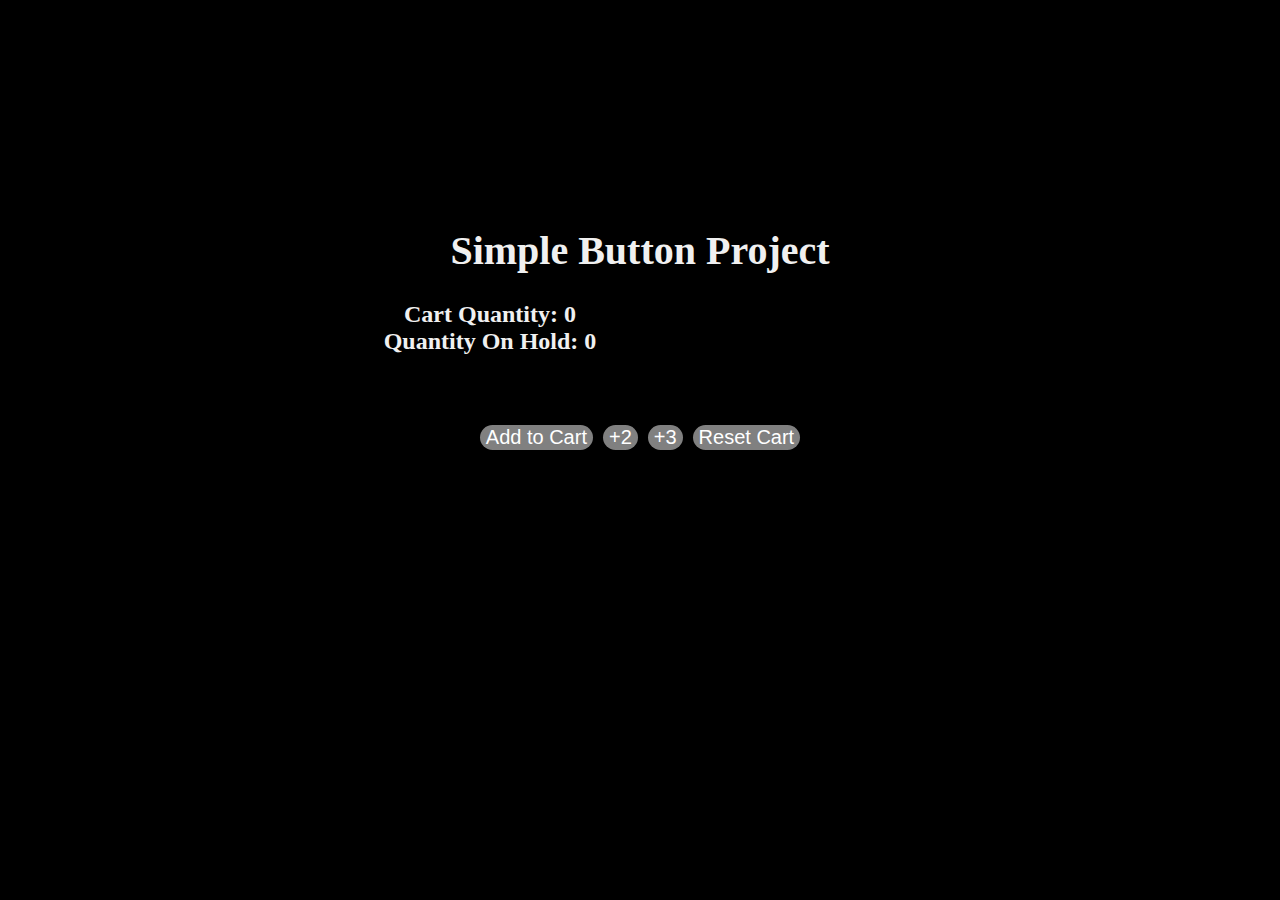
<file: index.html>
<!DOCTYPE html>
<html lang="en">
<head>
    <meta name="viewport" content="width=device-width, initial-scale=1.0">
    <link rel="stylesheet" href="index.css">
    <title>Simple Button Project</title>
</head>

<body>
    <header>
        <h1>Simple Button Project</h1>
    </header>

    <div>
        <h2 id="cart">Cart Quantity: 0</h2>
        <h2 id="hold">Quantity On Hold: 0</h2>
    </div>

    <div class="buttons">
        <button id="addToCart">Add to Cart</button>
        <button id="+2">+2</button>
        <button id="+3">+3</button>
        <button id="resetCart">Reset Cart</button>
    </div>
    

    <script src="index.js"></script>
</body>
</html>
</file>
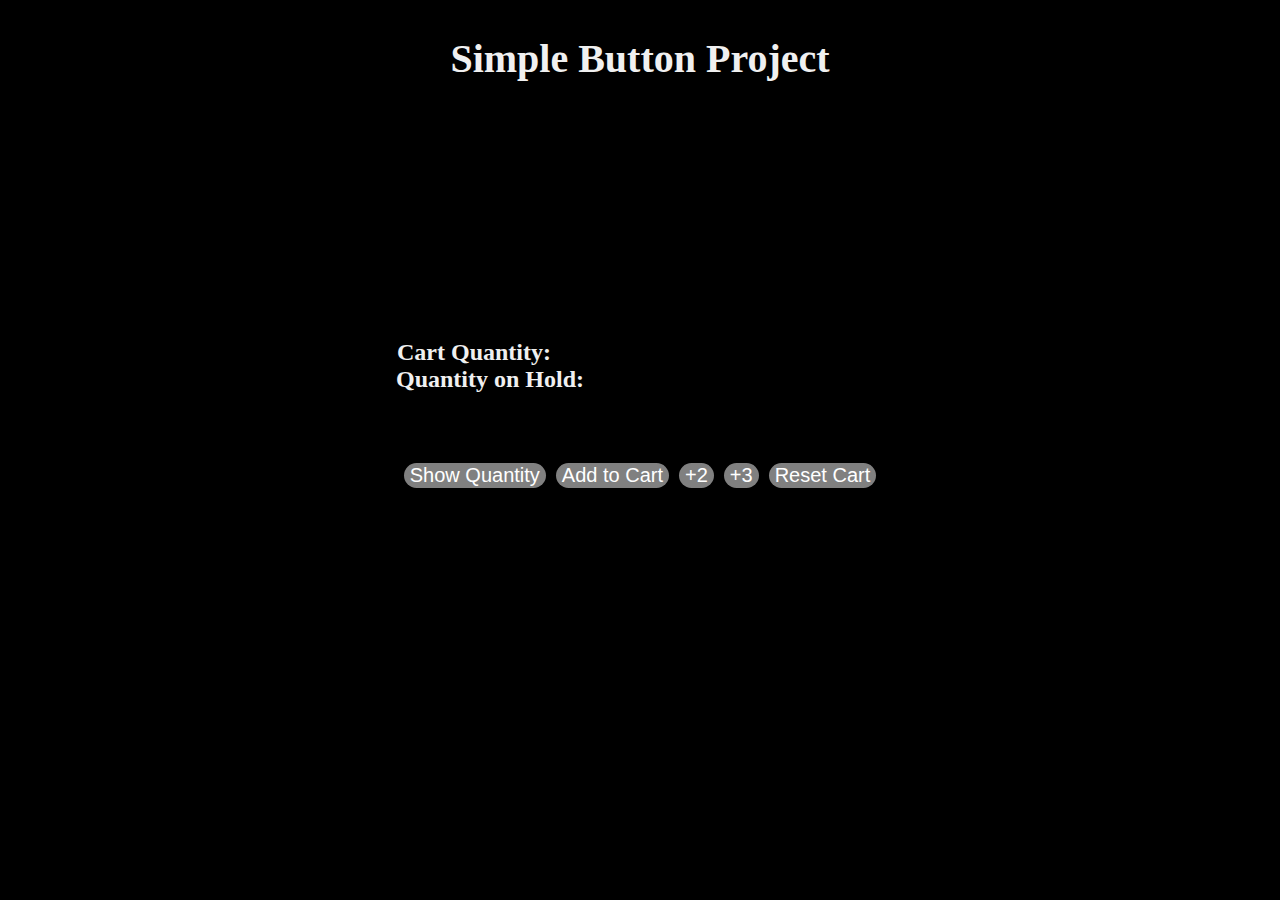
<file: simple-button-project/index.html>
<!DOCTYPE html>
<html>
    <head>
        <meta name="viewport" content="width=device-width, initial-scale=1.0">
        <link rel="stylesheet" href="index.css">
    </head>

    <header>
        <h1>
            Simple Button Project
        </h1>
    </header>

    <body>
        <div>
            <h2 class="cart">Cart Quantity:</h2>
            <h2>Quantity on Hold:</h2>
        </div>

        <div class="buttons">
            <button id="show-quantity">Show Quantity</button>
            <button id="add-to-cart">Add to Cart</button>
            <button id="+2">+2</button>
            <button id="+3">+3</button>
            <button id="reset-cart">Reset Cart</button>
        </div>

        <script src="index.js"></script>
    </body>


</html>
</file>
<file: index.css>
body{
    background-color: black;
    color: #f0f0f0;
    margin-top: 200px;
}


h1{
    font-size: 40px;
    font-weight: bold;
}

header{
    display: flex;
    justify-content: center;
    

}

.buttons{
    margin-top: 20px;
    padding-top: 50px;
    display: flex;
    align-content: center;
    justify-content: center;
    gap: 10px;
}

.buttons button{
    font-size: 20px;
    color: white;
    background-color: gray;
    border: transparent;
    border-radius: 20px;
}

h2{
    transform: translateX(-150px);
    margin: 0px;
    display: flex;
    justify-content: center;
    align-content: center;

}

.cart{
    transform: translateX(-166px);
    margin-top: 230px;
}
</file>
<file: simple-button-project/index.css>
body{
    background-color: black;
    color: #f0f0f0;
}


h1{
    font-size: 40px;
    font-weight: bold;
}

header{
    display: flex;
    justify-content: center;
    

}

.buttons{
    margin-top: 20px;
    padding-top: 50px;
    display: flex;
    align-content: center;
    justify-content: center;
    gap: 10px;
}

.buttons button{
    font-size: 20px;
    color: white;
    background-color: gray;
    border: transparent;
    border-radius: 20px;
}

h2{
    transform: translateX(-150px);
    margin: 0px;
    display: flex;
    justify-content: center;
    align-content: center;

}

.cart{
    transform: translateX(-166px);
    margin-top: 230px;
}
</file>
